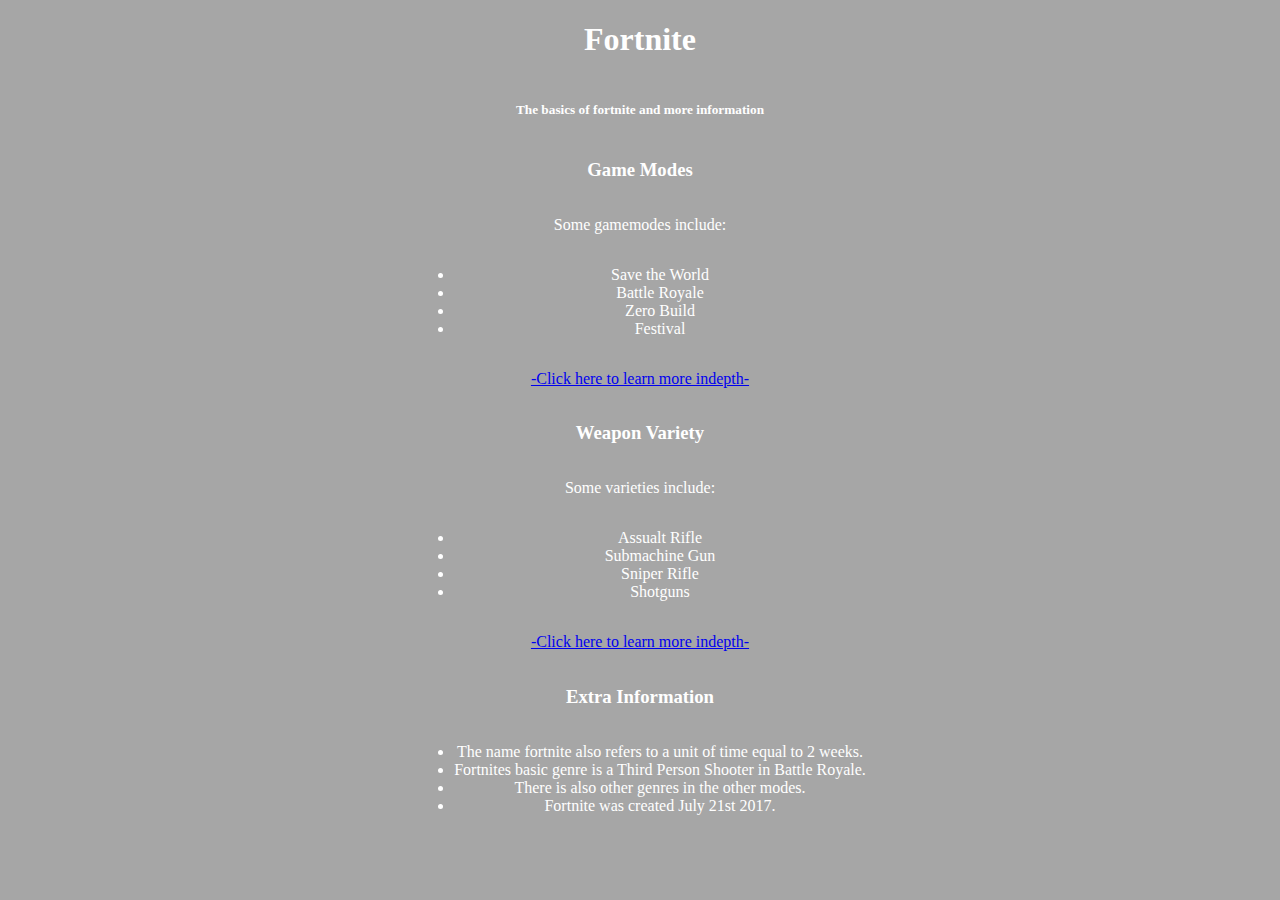
<file: index.html>
<!DOCTYPE html>
<html>

<head>
    <meta charset="UTF-8">
    <meta name="viewport" content="wdith=device_width, initial_scale = 1.0">
    <link rel="stylesheet" href="./Styles/styles.css">
    <title>
        Fortnite Basics
    </title>
</head>

<body>

    <h1 id=Title> Fortnite </h1>
    <h5 id=descriptor> The basics of fortnite and more information</h5>

    <h3 class="subject_title">Game Modes</h3>
    <p class=basic_descriptor> Some gamemodes include: </p>
    <ul>
        <li> Save the World</li>
        <li>Battle Royale</li>
        <li>Zero Build</li>
        <li>Festival</li>
    </ul>
    <p class="links"> <a href="./Pages/gamemodes.html"> -Click here to learn more indepth- </a></p>

    <h3 class="subject_title">Weapon Variety</h3>
    <p class=basic_descriptor> Some varieties include: </p>
    <ul>
        <li> Assualt Rifle</li>
        <li>Submachine Gun</li>
        <li>Sniper Rifle </li>
        <li>Shotguns</li>
    </ul>
    <p class="links"><a href="./Pages/weaponVeriety.html"> -Click here to learn more indepth- </a></p>

    <h3 class="subject_title">Extra Information</h3>
    <ul>
        <li> The name fortnite also refers to a unit of time equal to 2 weeks.</li>
        <li>Fortnites basic genre is a Third Person Shooter in Battle Royale.</li>
        <li>There is also other genres in the other modes.</li>
        <li>Fortnite was created July 21st 2017.</li>
    </ul>

</body>

</html>
</file>
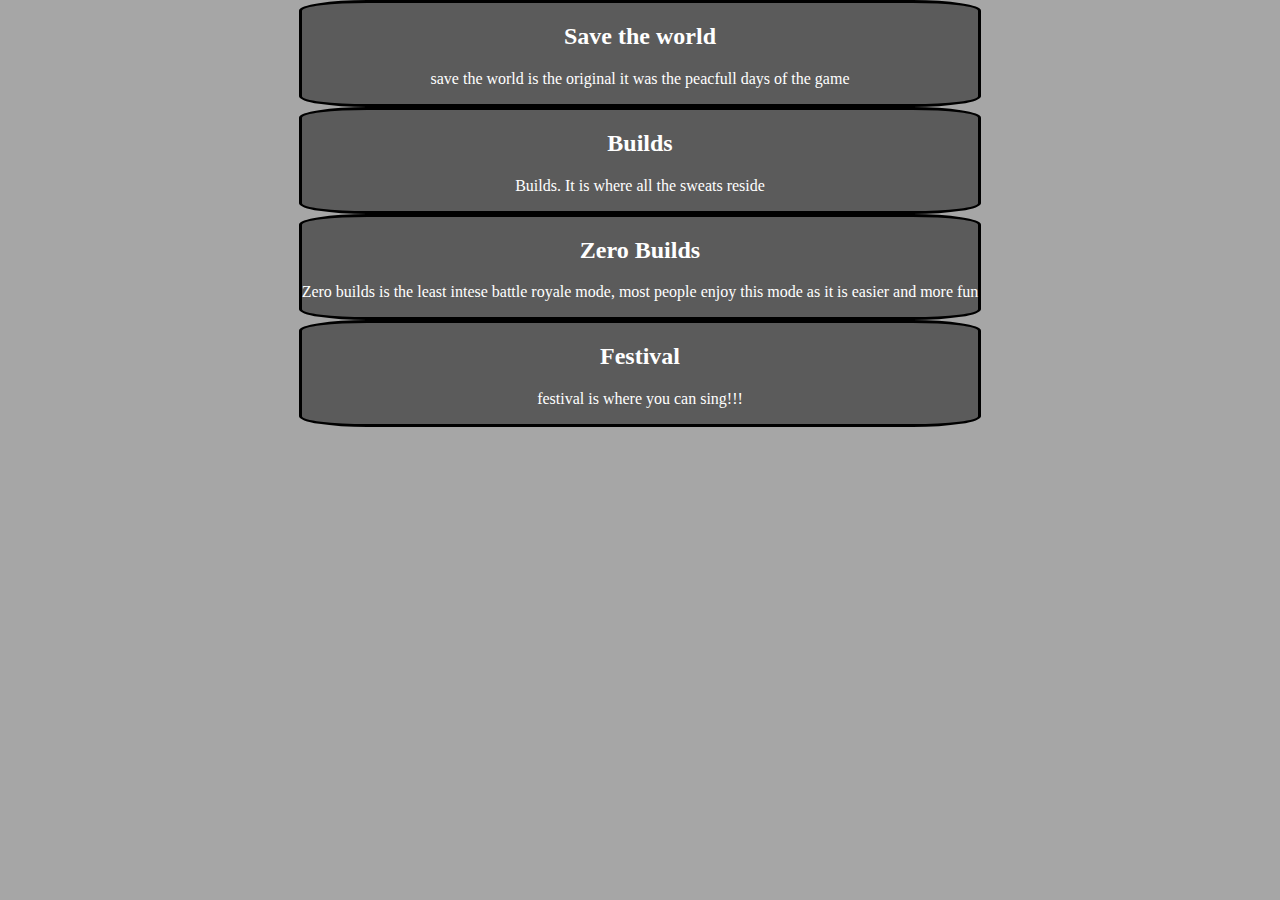
<file: Pages/gamemodes.html>
<!DOCTYPE html>
<html lang="en">
<head>
<meta charset="UTF-8">
<meta name="viewport" content="width=device-width, initial-scale=1.0">
<title>Modes</title>
<link rel="stylesheet" href="../Styles/styles.css">
</head>
<body>

    <main>
<article>
</article>
<div class="box">
<h2> Save the world</h2>
<p> save the world is the original it was the peacfull days of the game</p>
</div>

<div class="box">
<h2>Builds</h2>
<p>Builds. It is where all the sweats reside </p>
</div>

<div class="box">
<h2> Zero Builds</h2>
<p> Zero builds is the least intese battle royale mode, most people enjoy this mode as it is easier and more fun</p>
</div>

<div class="box">
<h2> Festival</h2>
<p> festival is where you can sing!!!</p>
</div>

</article>
</main>
</body>
</html>
</file>
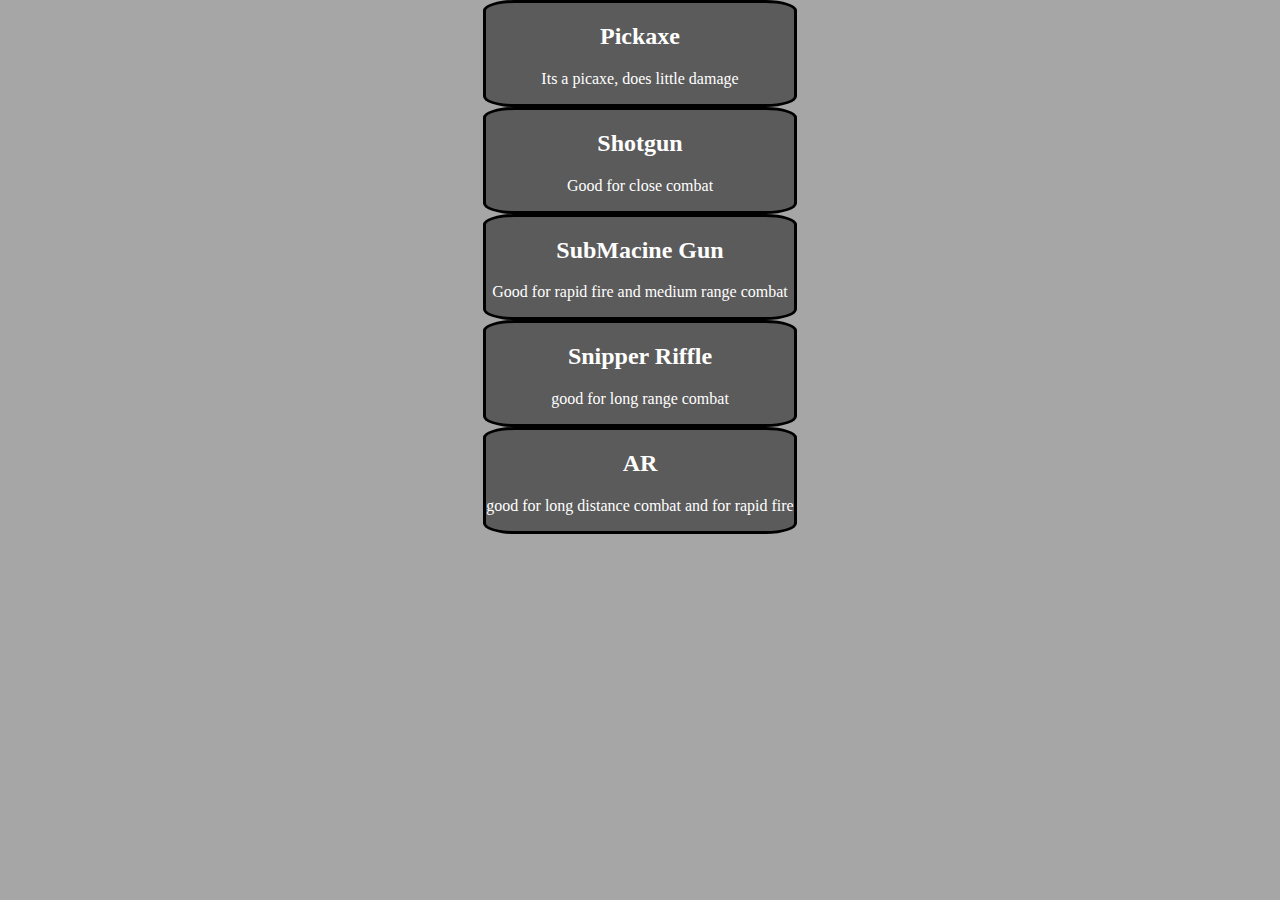
<file: Pages/weaponVeriety.html>
<!DOCTYPE html>
<html lang="en">
<head>
<meta charset="UTF-8">
<meta name="viewport" content="width=device-width, initial-scale=1.0">
<title>Weapons</title>
<link rel="stylesheet" href="../Styles/styles.css">
</head>
<body>

    <main>
<article>
</article>
<div class="box">
<h2>Pickaxe</h2>
<p>Its a picaxe, does little damage</p>
</div>

<div class="box">
<h2>Shotgun</h2>
<p>Good for close combat </p>
</div>

<div class="box">
<h2>SubMacine Gun</h2>
<p>Good for rapid fire and medium range combat</p>
</div>

<div class="box">
<h2>Snipper Riffle </h2>
<p>good for long range combat</p>
</div>

<div class="box">
<h2>AR</h2>
<p> good for long distance combat and for rapid fire</p>
</div>


</article>
</main>
</body>
</html>
</file>
<file: Styles/styles.css>
body
{
    display: grid;
    grid-template-columns: 1fr, 1fr, 1fr;
    text-align: center;
    justify-content: center;
    background-color: #a6a6a6;
    margin: 0;
    color: white;
}

.link
{
    color: #007eff;
    text-align: center;
}

.link:hover
{
    color: #7000ff;
    transition: .1s;
}

.link:visited
{
    color: #550404;
    transition: .1s;
}

.box
{
    background-color: #5b5b5b;
    border: 3px solid black;
    border-radius: 10%;
}
</file>
